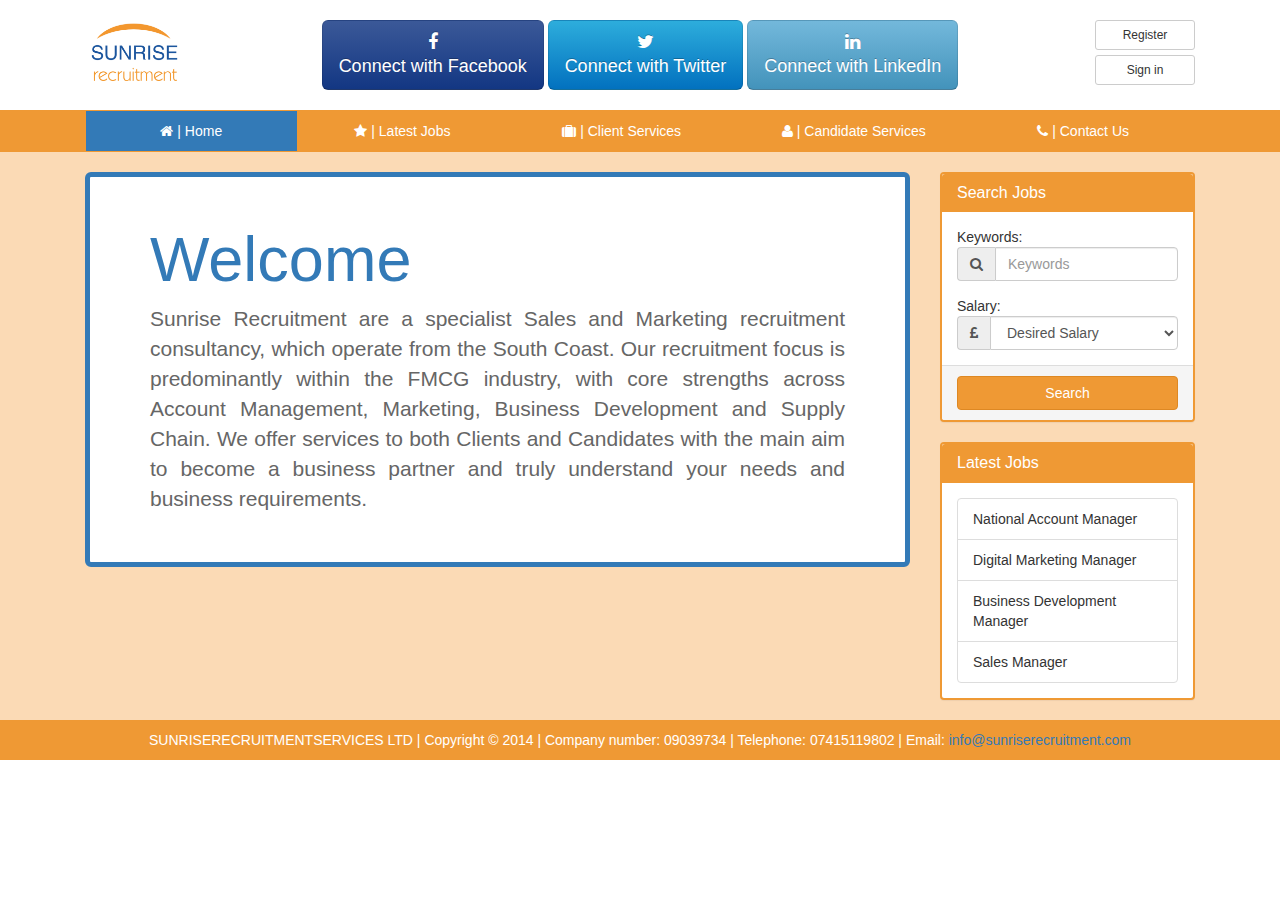
<file: Index.html>
﻿<!DOCTYPE html>
<html ng-app="appModule">
<head>
    <title>Sunrise Recruitment</title>
    <link href="Content/bootstrap.css" rel="stylesheet" />
    <link href="Content/font-awesome.css" rel="stylesheet" />
    <link href="Content/social-buttons.css" rel="stylesheet" />
    <link href="Content/Site.css" rel="stylesheet" />

    <meta name="viewport" content="width=device-width, initial-scale=1" />

    <script src="Scripts/jquery-2.1.1.js"></script>
    <script src="Scripts/bootstrap.js"></script>
    <script src="Scripts/underscore.js"></script>

    <!-- Angular Scripts -->
    <script src="Scripts/angular.js"></script>
    <script src="Scripts/angular-route.js"></script>
    <script src="Scripts/angular-resource.js"></script>
    <script src="Scripts/angular-animate.min.js"></script>
    <script src="Scripts/angular-loader.min.js"></script>
    <script src="Scripts/angular-cookies.min.js"></script>
    <script src="Scripts/angular-ui/ui-bootstrap.js"></script>
    <script src="Scripts/angular-ui/ui-bootstrap-tpls.js"></script>

    <script src="app/app-module.js"></script>
    <script src="app/app-controller.js"></script>
    
    <script src="app/shared/filters/cut-filter.js"></script>

    <script src="app/logged-out/2-current-jobs/jobs-controller.js"></script>
    <script src="app/logged-out/6-login/services/logout-service.js"></script>
    <script src="app/logged-out/6-login/services/login-service.js"></script>
    <script src="app/logged-out/6-login/services/registration-service.js"></script>
    <script src="app/logged-out/6-login/login-controller.js"></script>

    <script src="app/logged-in/profile/profile-controller.js"></script>

    <script src="app/shared/services/job-service.js"></script>
</head>
<body ng-controller="app-controller">
    <div class="container-fluid">

        <!-- XS HEADER START -->
        <div class="row visible-xs orange-section" style="padding: 5px;">
            <div class="pull-left">
                <a href="https://www.facebook.com/pages/Sunrise-Recruitment/297526430450891?success=1" class="btn btn-sm btn-facebook small-social-media-icon"><i class="fa fa-facebook"></i></a>
                <a href="https://twitter.com/SunriseRecruit1" class="btn btn-sm btn-twitter small-social-media-icon"><i class="fa fa-twitter"></i></a>
                <a href="https://www.linkedin.com/company/5375982?trk=tyah&trkInfo=tarId%3A1417370917753%2Ctas%3Asunrise%20recruitment%2Cidx%3A1-1-1" class="btn btn-sm btn-linkedin small-social-media-icon"><i class="fa fa-linkedin"></i></a>
            </div>
            <div class="pull-right">
                <a href="#/sign-in" class="btn btn-default btn-sm">Register</a>
                <a href="#/sign-in" class="btn btn-default btn-sm">Sign in</a>
            </div>
        </div>

        <div class="row visible-xs white-section" style="padding: 20px;">
            <div class="col-xs-12" style="text-align:center;">
                <img style="max-height: 65px;" src="Content/Images/SunriseRecruitmentLogo.png" />
            </div>
        </div>
        <!-- XS HEADER END -->

        <!-- LG HEADER START -->

            <div class="row visible-lg white-section">
                <div class="container center-block" style="margin-top: 20px; margin-bottom: 20px;">
                    <div class="col-lg-2">
                        <img class="img-responsive" style="max-width: 100px; height: auto;" src="Content/Images/SunriseRecruitmentLogo.png" />
                    </div>
                    <div class="col-lg-8" style="text-align: center;">

                        <!-- Large Social Media Icons -->
                        <div class="visible-lg">
                            <a href="https://www.facebook.com/pages/Sunrise-Recruitment/297526430450891?success=1" class="btn btn-lg btn-facebook"><i class="fa fa-facebook"></i> <br /> Connect with Facebook</a>
                            <a href="https://twitter.com/SunriseRecruit1" class="btn btn-lg btn-twitter"><i class="fa fa-twitter"></i> <br /> Connect with Twitter</a>
                            <a href="https://www.linkedin.com/company/5375982?trk=tyah&trkInfo=tarId%3A1417370917753%2Ctas%3Asunrise%20recruitment%2Cidx%3A1-1-1" class="btn btn-lg btn-linkedin"><i class="fa fa-linkedin"></i> <br /> Connect with LinkedIn</a>
                        </div>

                    </div>
                    <div class="col-lg-2" data-ng-if="(!sessionData.username)">
                        <a href="#/sign-in" class="btn btn-default btn-block btn-sm pull-right" style="max-width: 100px;">Register</a>
                        <a href="#/sign-in" class="btn btn-default btn-block btn-sm pull-right" style="max-width: 100px;">Sign in</a>
                    </div>
                    <div class="col-lg-2" data-ng-if="(!!sessionData.username)">
                        <button class="btn btn-default btn-block btn-sm pull-right" data-ng-click="logout()" style="max-width: 100px;">Sign Out</button>
                        <a href="#/profile" class="btn btn-default btn-block btn-sm pull-right" style="max-width: 100px;">View Profile</a>
                    </div>
                </div>
            </div>
            <div class="row" style="background: #EF9934;">
                <div class="container">

                    <div id="menu" class="navbar" style="margin-bottom: 0; min-height: inherit;">
                        <div class="navbar-header">
                            <button class="btn navbar-toggle" data-toggle="collapse" data-target=".navbar-collapse">
                                Show/Hide Menu <span class="fa fa-align-justify"></span>
                            </button>
                        </div>
                        <div class="navbar-collapse collapse">
                            <ul class="nav nav-justified">
                                <li class="" role="presentation" ng-class="{ active: isActive('/home') }">
                                    <a href="#/home">
                                        <span class="fa fa-home"></span>
                                        | Home
                                    </a>
                                </li>
                                <li class="" role="presentation" ng-class="{ active: isActive('/current-jobs') }">
                                    <a href="#/current-jobs">
                                        <span class="fa fa-star"></span>
                                        | Latest Jobs
                                    </a>
                                </li>
                                <li class="" role="presentation" ng-class="{ active: isActive('/client-services') }">
                                    <a href="#/client-services">
                                        <span class="fa fa-suitcase"></span>
                                        | Client Services
                                    </a>
                                </li>
                                <li class="" role="presentation" ng-class="{ active: isActive('/candidate-services') }">
                                    <a href="#/candidate-services">
                                        <span class="fa fa-user"></span>
                                        | Candidate Services
                                    </a>
                                </li>
                                <li class="" role="presentation" ng-class="{ active: isActive('/contact-us') }">
                                    <a href="#/contact-us">
                                        <span class="fa fa-phone"></span>
                                        | Contact Us
                                    </a>
                                </li>
                            </ul>
                        </div>
                    </div>


                </div>
            </div>
            <div class="row" style="background: rgb(251,218,181); padding-top: 20px;">
                <div class="container center-block">

                    <div class="col-lg-9" ng-view=""></div>

                    <div class="col-lg-3">
                        <div class="panel panel-sunrise-2">
                            <div class="panel-heading">
                                <h2 class="panel-title">Search Jobs</h2>
                            </div>
                            <div class="panel-body">
                                <form>
                                    <label class="control-label" >Keywords:</label>
                                    <div style="margin-bottom: 15px" class="input-group">
                                        <span class="input-group-addon"><i class="fa fa-search"></i></span>
                                        <input class="form-control" type="text" placeholder="Keywords" />
                                    </div>

                                    <label class="control-label" >Salary:</label>
                                    <div style="margin-bottom: 0px" class="input-group">
                                        <span class="input-group-addon"><i class="fa fa-gbp"></i></span>
                                        <select class="form-control">
                                            <option>Desired Salary</option>
                                            <option>> 15,000</option>
                                            <option>> 20,000</option>
                                            <option>> 25,000</option>
                                            <option>> 30,000</option>
                                            <option>> 40,000</option>
                                            <option>> 50,000</option>
                                            <option>> 60,000</option>
                                            <option>> 70,000</option>
                                            <option>> 80,000</option>
                                            <option>> 90,000</option>
                                            <option>> 100,000</option>
                                        </select>
                                    </div>
                                </form>
                            </div>
                            <div class="panel-footer">
                                <button class="btn btn-block btn-primary">Search</button>
                            </div>
                        </div>
                        <div class="panel panel-sunrise-2">
                            <div class="panel-heading">
                                <h2 class="panel-title">Latest Jobs</h2>
                            </div>
                            <div class="panel-body">
                                <ul class="list-group" style="margin-bottom: 0;">
                                    <li class="list-group-item">National Account Manager</li>
                                    <li class="list-group-item">Digital Marketing Manager</li>
                                    <li class="list-group-item">Business Development Manager</li>
                                    <li class="list-group-item">Sales Manager</li>
                                </ul>
                            </div>
                        </div>
                    </div>
                </div>
            </div>
            <div id="footer" class="row" style="background: #EF9934; color: #ffffff;">
                <div class="container center-block" style="text-align: center; padding-top: 10px;">
                    <p>
                        SUNRISERECRUITMENTSERVICES LTD | Copyright &copy; 2014 |
                        Company number: 09039734 |
                        Telephone: <span>07415119802</span> |
                        Email: <a href="mailto:info@sunriserecruitment.com">info@sunriserecruitment.com</a>
                    </p>
                </div>
            </div>
        </div>
</body>
</html>
</file>
<file: Content/Site.css>
﻿
hr {
    border-top: 1px solid rgb(251,218,181); 
    border-bottom: 0;
}
.jumbotron {
    background: #fff;
    margin-bottom: 20px;
    border: 5px solid rgb(51, 122, 183);
}

.jumbotron h1{
    margin-top: 0px;
    color: rgb(51, 122, 183);
}
.jumbotron p{
    margin-bottom: 0px;
    color: #666666;
    text-align: justify;
}

.nav li a {
    color: #ffffff;
    border-radius: 0;
}

.nav li a:hover {
    background: rgb(251,218,181);
    color: #666666;
}

.nav li.active a {
    background: rgb(51, 122, 183);
    color: #fff;
}

.latest-job-panel {
    background: #fff;
    
    /* border: 1px solid rgb(51, 122, 183); */
    margin: 0 0 10px 0;
}

.latest-job-panel span{
    padding: 5px 0 5px 0;
    display: block;
    text-align: center;
    font-size: 10pt;
    /* color: rgb(51, 122, 183); */
    color: #666;
}

.sunrise-side-panel {
    margin-bottom: 20px; 
    padding: 20px; 
    
    /* border: 1px solid rgb(51, 122, 183); 
    background: #ccc;*/
    
    border: 2px solid #ffffff;
    background: #EF9934;
}

    .sunrise-side-panel label {
        color: #ffffff;
        font-weight: normal;
    }

.sunrise-side-panel h4{
    margin-top: 0;
}

.sunrise-side-panel h4{
    color: rgb(51, 122, 183); 
    color: #ffffff;

    text-align: center;
}

#butFacebook:hover {
  color: #ffffff;
  background-color: #133783;
  *background-color: #102e6d;
}

/* Specific panel-sunrise Styles */
.panel-sunrise {
  border-color: rgb(51, 122, 183); /* blue */
  border-width: 2px;
}
.panel-sunrise > .panel-heading {
  color: #fff;
  background-color: rgb(51, 122, 183); /* blue */
  border-color: rgb(51, 122, 183); /* blue */
}
.panel-sunrise > .panel-heading + .panel-collapse > .panel-body {
  border-top-color: rgb(51, 122, 183); /* blue */
}
.panel-sunrise > .panel-heading .badge {
  color: #f5f5f5;
  background-color: #333;
}
.panel-sunrise > .panel-footer + .panel-collapse > .panel-body {
  border-bottom-color: rgb(51, 122, 183); /* blue */
}

/* Specific panel-sunrise-2 Styles */
.panel-sunrise-2 {
  border-color: #EF9934; /* Deep Orange */
  border-width: 2px;
}
.panel-sunrise-2 > .panel-heading {
  color: #fff;
  background-color: #EF9934; /* Deep Orange */
  border-color: #EF9934; /* Deep Orange */
}
.panel-sunrise-2 > .panel-heading + .panel-collapse > .panel-body {
  border-top-color: #EF9934; /* Deep Orange */
}
.panel-sunrise-2 > .panel-heading .badge {
  color: #f5f5f5;
  background-color: #333;
}
.panel-sunrise-2 > .panel-footer + .panel-collapse > .panel-body {
  border-bottom-color: #EF9934; /* Deep Orange */
}


.panel-sunrise-2 .btn-primary {
  color: #fff;
  background-color: #EF9934; /* Deep Orange */
  border-color: #de8823; /* Deep Orange Dark Border */
}
.panel-sunrise-2 .btn-primary:hover,
.panel-sunrise-2 .btn-primary:focus,
.panel-sunrise-2 .btn-primary.focus,
.panel-sunrise-2 .btn-primary:active,
.panel-sunrise-2 .btn-primary.active {
  color: #fff;
  background-color: #d0801c;
  border-color: #de8823;
}

/* Generic panel-sunrise Styles */
.panel-sunrise label
,.panel-sunrise-2 label {
    font-weight: normal; margin-bottom: 0;
}

.panel-sunrise h4
,.panel-sunrise-2 h4 {
    margin-bottom: 0;
}

.panel-sunrise p
,.panel-sunrise-2 p {
    margin-bottom: 20px;
}

.panel-sunrise .first-element
,.panel-sunrise-2 .first-element {
    padding-top: 0; 
    margin-top: 0;
}

.panel-sunrise .last-element
,.panel-sunrise-2 .last-element {
    padding-bottom: 0; 
    margin-bottom: 0;
}


.sunrise-highlight-text {
    color:rgb(51, 122, 183);
}

.orange-section {
    background: #EF9934;
}
.white-section{
    background: #ffffff;
}

.navbar-header {
    text-align: center;
}

.navbar-toggle,
.navbar-toggle:hover,
.navbar-toggle:focus {
    padding: 5px;
    margin: 0;
    color: #fff;
    float: none;
}
</file>
<file: Content/social-buttons.css>
﻿/*!
 * Social Buttons for Twitter Bootstrap v1.0.0
 *
 * Copyright 2013 Adam Neumann
 * Licensed under the Apache License v2.0
 * http://www.apache.org/licenses/LICENSE-2.0
 */

.btn-facebook {
  color: #ffffff;
  text-shadow: 0 -1px 0 rgba(0, 0, 0, 0.25);
  background-color: #2b4b90;
  *background-color: #133783;
  background-image: -moz-linear-gradient(top, #3b5998, #133783);
  background-image: -webkit-gradient(linear, 0 0, 0 100%, from(#3b5998), to(#133783));
  background-image: -webkit-linear-gradient(top, #3b5998, #133783);
  background-image: -o-linear-gradient(top, #3b5998, #133783);
  background-image: linear-gradient(to bottom, #3b5998, #133783);
  background-repeat: repeat-x;
  border-color: #133783 #133783 #091b40;
  border-color: rgba(0, 0, 0, 0.1) rgba(0, 0, 0, 0.1) rgba(0, 0, 0, 0.25);
  filter: progid:DXImageTransform.Microsoft.gradient(startColorstr='#ff3b5998', endColorstr='#ff133783', GradientType=0);
  filter: progid:DXImageTransform.Microsoft.gradient(enabled=false);
}

.btn-facebook:hover,
.btn-facebook:focus,
.btn-facebook:active,
.btn-facebook.active,
.btn-facebook.disabled,
.btn-facebook[disabled] {
  color: #ffffff;
  background-color: #133783;
  *background-color: #102e6d;
}

.btn-facebook:active,
.btn-facebook.active {
  background-color: #0d2456 \9;
}

.btn-twitter {
  color: #ffffff;
  text-shadow: 0 -1px 0 rgba(0, 0, 0, 0.25);
  background-color: #1c95d0;
  *background-color: #0271bf;
  background-image: -moz-linear-gradient(top, #2daddc, #0271bf);
  background-image: -webkit-gradient(linear, 0 0, 0 100%, from(#2daddc), to(#0271bf));
  background-image: -webkit-linear-gradient(top, #2daddc, #0271bf);
  background-image: -o-linear-gradient(top, #2daddc, #0271bf);
  background-image: linear-gradient(to bottom, #2daddc, #0271bf);
  background-repeat: repeat-x;
  border-color: #0271bf #0271bf #014473;
  border-color: rgba(0, 0, 0, 0.1) rgba(0, 0, 0, 0.1) rgba(0, 0, 0, 0.25);
  filter: progid:DXImageTransform.Microsoft.gradient(startColorstr='#ff2daddc', endColorstr='#ff0271bf', GradientType=0);
  filter: progid:DXImageTransform.Microsoft.gradient(enabled=false);
}

.btn-twitter:hover,
.btn-twitter:focus,
.btn-twitter:active,
.btn-twitter.active,
.btn-twitter.disabled,
.btn-twitter[disabled] {
  color: #ffffff;
  background-color: #0271bf;
  *background-color: #0262a6;
}

.btn-twitter:active,
.btn-twitter.active {
  background-color: #01538d \9;
}

.btn-github {
  color: #000000;
  text-shadow: 0 0.7px 0 rgba(0, 0, 0, 0.1);
  background-color: #f2f2f2;
  *background-color: #e6e6e6;
  background-image: -moz-linear-gradient(top, #fafafa, #e6e6e6);
  background-image: -webkit-gradient(linear, 0 0, 0 100%, from(#fafafa), to(#e6e6e6));
  background-image: -webkit-linear-gradient(top, #fafafa, #e6e6e6);
  background-image: -o-linear-gradient(top, #fafafa, #e6e6e6);
  background-image: linear-gradient(to bottom, #fafafa, #e6e6e6);
  background-repeat: repeat-x;
  border-color: #e6e6e6 #e6e6e6 #c0c0c0;
  border-color: rgba(0, 0, 0, 0.1) rgba(0, 0, 0, 0.1) rgba(0, 0, 0, 0.25);
  filter: progid:DXImageTransform.Microsoft.gradient(startColorstr='#fffafafa', endColorstr='#ffe6e6e6', GradientType=0);
  filter: progid:DXImageTransform.Microsoft.gradient(enabled=false);
}

.btn-github:hover,
.btn-github:focus,
.btn-github:active,
.btn-github.active,
.btn-github.disabled,
.btn-github[disabled] {
  color: #000000;
  background-color: #e6e6e6;
  *background-color: #d9d9d9;
}

.btn-github:active,
.btn-github.active {
  background-color: #cdcdcd \9;
}

.btn-pinterest {
  color: #ffffff;
  text-shadow: 0 -1px 0 rgba(0, 0, 0, 0.25);
  background-color: #c51e25;
  *background-color: #ab171e;
  background-image: -moz-linear-gradient(top, #d62229, #ab171e);
  background-image: -webkit-gradient(linear, 0 0, 0 100%, from(#d62229), to(#ab171e));
  background-image: -webkit-linear-gradient(top, #d62229, #ab171e);
  background-image: -o-linear-gradient(top, #d62229, #ab171e);
  background-image: linear-gradient(to bottom, #d62229, #ab171e);
  background-repeat: repeat-x;
  border-color: #ab171e #ab171e #680e12;
  border-color: rgba(0, 0, 0, 0.1) rgba(0, 0, 0, 0.1) rgba(0, 0, 0, 0.25);
  filter: progid:DXImageTransform.Microsoft.gradient(startColorstr='#ffd62229', endColorstr='#ffab171e', GradientType=0);
  filter: progid:DXImageTransform.Microsoft.gradient(enabled=false);
}

.btn-pinterest:hover,
.btn-pinterest:focus,
.btn-pinterest:active,
.btn-pinterest.active,
.btn-pinterest.disabled,
.btn-pinterest[disabled] {
  color: #ffffff;
  background-color: #ab171e;
  *background-color: #95141a;
}

.btn-pinterest:active,
.btn-pinterest.active {
  background-color: #7e1116 \9;
}

.btn-linkedin {
  color: #ffffff;
  text-shadow: 0 -1px 0 rgba(0, 0, 0, 0.25);
  background-color: #60a9ce;
  *background-color: #4393bb;
  background-image: -moz-linear-gradient(top, #73b8db, #4393bb);
  background-image: -webkit-gradient(linear, 0 0, 0 100%, from(#73b8db), to(#4393bb));
  background-image: -webkit-linear-gradient(top, #73b8db, #4393bb);
  background-image: -o-linear-gradient(top, #73b8db, #4393bb);
  background-image: linear-gradient(to bottom, #73b8db, #4393bb);
  background-repeat: repeat-x;
  border-color: #4393bb #4393bb #2f6783;
  border-color: rgba(0, 0, 0, 0.1) rgba(0, 0, 0, 0.1) rgba(0, 0, 0, 0.25);
  filter: progid:DXImageTransform.Microsoft.gradient(startColorstr='#ff73b8db', endColorstr='#ff4393bb', GradientType=0);
  filter: progid:DXImageTransform.Microsoft.gradient(enabled=false);
}

.btn-linkedin:hover,
.btn-linkedin:focus,
.btn-linkedin:active,
.btn-linkedin.active,
.btn-linkedin.disabled,
.btn-linkedin[disabled] {
  color: #ffffff;
  background-color: #4393bb;
  *background-color: #3c84a8;
}

.btn-linkedin:active,
.btn-linkedin.active {
  background-color: #367595 \9;
}

.btn-google-plus {
  color: #ffffff;
  text-shadow: 0 -1px 0 rgba(0, 0, 0, 0.25);
  background-color: #d34332;
  *background-color: #c53727;
  background-image: -moz-linear-gradient(top, #dd4b39, #c53727);
  background-image: -webkit-gradient(linear, 0 0, 0 100%, from(#dd4b39), to(#c53727));
  background-image: -webkit-linear-gradient(top, #dd4b39, #c53727);
  background-image: -o-linear-gradient(top, #dd4b39, #c53727);
  background-image: linear-gradient(to bottom, #dd4b39, #c53727);
  background-repeat: repeat-x;
  border-color: #c53727 #c53727 #85251a;
  border-color: rgba(0, 0, 0, 0.1) rgba(0, 0, 0, 0.1) rgba(0, 0, 0, 0.25);
  filter: progid:DXImageTransform.Microsoft.gradient(startColorstr='#ffdd4b39', endColorstr='#ffc53727', GradientType=0);
  filter: progid:DXImageTransform.Microsoft.gradient(enabled=false);
}

.btn-google-plus:hover,
.btn-google-plus:focus,
.btn-google-plus:active,
.btn-google-plus.active,
.btn-google-plus.disabled,
.btn-google-plus[disabled] {
  color: #ffffff;
  background-color: #c53727;
  *background-color: #b03123;
}

.btn-google-plus:active,
.btn-google-plus.active {
  background-color: #9a2b1f \9;
}

.btn-instagram {
  color: #ffffff;
  text-shadow: 0 -1px 0 rgba(0, 0, 0, 0.25);
  background-color: #5c88ab;
  *background-color: #3f729b;
  background-image: -moz-linear-gradient(top, #6f97b6, #3f729b);
  background-image: -webkit-gradient(linear, 0 0, 0 100%, from(#6f97b6), to(#3f729b));
  background-image: -webkit-linear-gradient(top, #6f97b6, #3f729b);
  background-image: -o-linear-gradient(top, #6f97b6, #3f729b);
  background-image: linear-gradient(to bottom, #6f97b6, #3f729b);
  background-repeat: repeat-x;
  border-color: #3f729b #3f729b #294a65;
  border-color: rgba(0, 0, 0, 0.1) rgba(0, 0, 0, 0.1) rgba(0, 0, 0, 0.25);
  filter: progid:DXImageTransform.Microsoft.gradient(startColorstr='#ff6f97b6', endColorstr='#ff3f729b', GradientType=0);
  filter: progid:DXImageTransform.Microsoft.gradient(enabled=false);
}

.btn-instagram:hover,
.btn-instagram:focus,
.btn-instagram:active,
.btn-instagram.active,
.btn-instagram.disabled,
.btn-instagram[disabled] {
  color: #ffffff;
  background-color: #3f729b;
  *background-color: #386589;
}

.btn-instagram:active,
.btn-instagram.active {
  background-color: #305777 \9;
}

.btn-dropbox {
  color: #ffffff;
  text-shadow: 0 -1px 0 rgba(0, 0, 0, 0.25);
  background-color: #2e95e0;
  *background-color: #2181cf;
  background-image: -moz-linear-gradient(top, #37a3eb, #2181cf);
  background-image: -webkit-gradient(linear, 0 0, 0 100%, from(#37a3eb), to(#2181cf));
  background-image: -webkit-linear-gradient(top, #37a3eb, #2181cf);
  background-image: -o-linear-gradient(top, #37a3eb, #2181cf);
  background-image: linear-gradient(to bottom, #37a3eb, #2181cf);
  background-repeat: repeat-x;
  border-color: #2181cf #2181cf #16588d;
  border-color: rgba(0, 0, 0, 0.1) rgba(0, 0, 0, 0.1) rgba(0, 0, 0, 0.25);
  filter: progid:DXImageTransform.Microsoft.gradient(startColorstr='#ff37a3eb', endColorstr='#ff2181cf', GradientType=0);
  filter: progid:DXImageTransform.Microsoft.gradient(enabled=false);
}

.btn-dropbox:hover,
.btn-dropbox:focus,
.btn-dropbox:active,
.btn-dropbox.active,
.btn-dropbox.disabled,
.btn-dropbox[disabled] {
  color: #ffffff;
  background-color: #2181cf;
  *background-color: #1d73b9;
}

.btn-dropbox:active,
.btn-dropbox.active {
  background-color: #1a66a3 \9;
}

.btn-bitbucket {
  color: #ffffff;
  text-shadow: 0 -1px 0 rgba(0, 0, 0, 0.25);
  background-color: #285991;
  *background-color: #205081;
  background-image: -moz-linear-gradient(top, #2d5f9c, #205081);
  background-image: -webkit-gradient(linear, 0 0, 0 100%, from(#2d5f9c), to(#205081));
  background-image: -webkit-linear-gradient(top, #2d5f9c, #205081);
  background-image: -o-linear-gradient(top, #2d5f9c, #205081);
  background-image: linear-gradient(to bottom, #2d5f9c, #205081);
  background-repeat: repeat-x;
  border-color: #205081 #205081 #112a44;
  border-color: rgba(0, 0, 0, 0.1) rgba(0, 0, 0, 0.1) rgba(0, 0, 0, 0.25);
  filter: progid:DXImageTransform.Microsoft.gradient(startColorstr='#ff2d5f9c', endColorstr='#ff205081', GradientType=0);
  filter: progid:DXImageTransform.Microsoft.gradient(enabled=false);
}

.btn-bitbucket:hover,
.btn-bitbucket:focus,
.btn-bitbucket:active,
.btn-bitbucket.active,
.btn-bitbucket.disabled,
.btn-bitbucket[disabled] {
  color: #ffffff;
  background-color: #205081;
  *background-color: #1b436d;
}

.btn-bitbucket:active,
.btn-bitbucket.active {
  background-color: #163758 \9;
}

.btn-dribbble {
  color: #ffffff;
  text-shadow: 0 -1px 0 rgba(0, 0, 0, 0.25);
  background-color: #de447f;
  *background-color: #cb396f;
  background-image: -moz-linear-gradient(top, #ea4c89, #cb396f);
  background-image: -webkit-gradient(linear, 0 0, 0 100%, from(#ea4c89), to(#cb396f));
  background-image: -webkit-linear-gradient(top, #ea4c89, #cb396f);
  background-image: -o-linear-gradient(top, #ea4c89, #cb396f);
  background-image: linear-gradient(to bottom, #ea4c89, #cb396f);
  background-repeat: repeat-x;
  border-color: #cb396f #cb396f #91264e;
  border-color: rgba(0, 0, 0, 0.1) rgba(0, 0, 0, 0.1) rgba(0, 0, 0, 0.25);
  filter: progid:DXImageTransform.Microsoft.gradient(startColorstr='#ffea4c89', endColorstr='#ffcb396f', GradientType=0);
  filter: progid:DXImageTransform.Microsoft.gradient(enabled=false);
}

.btn-dribbble:hover,
.btn-dribbble:focus,
.btn-dribbble:active,
.btn-dribbble.active,
.btn-dribbble.disabled,
.btn-dribbble[disabled] {
  color: #ffffff;
  background-color: #cb396f;
  *background-color: #ba3163;
}

.btn-dribbble:active,
.btn-dribbble.active {
  background-color: #a62b59 \9;
}

.btn-flickr {
  color: #ffffff;
  text-shadow: 0 -1px 0 rgba(0, 0, 0, 0.25);
  background-color: #f63198;
  *background-color: #ff0084;
  background-image: -moz-linear-gradient(top, #f051a5, #ff0084);
  background-image: -webkit-gradient(linear, 0 0, 0 100%, from(#f051a5), to(#ff0084));
  background-image: -webkit-linear-gradient(top, #f051a5, #ff0084);
  background-image: -o-linear-gradient(top, #f051a5, #ff0084);
  background-image: linear-gradient(to bottom, #f051a5, #ff0084);
  background-repeat: repeat-x;
  border-color: #ff0084 #ff0084 #b3005c;
  border-color: rgba(0, 0, 0, 0.1) rgba(0, 0, 0, 0.1) rgba(0, 0, 0, 0.25);
  filter: progid:DXImageTransform.Microsoft.gradient(startColorstr='#fff051a5', endColorstr='#ffff0084', GradientType=0);
  filter: progid:DXImageTransform.Microsoft.gradient(enabled=false);
}

.btn-flickr:hover,
.btn-flickr:focus,
.btn-flickr:active,
.btn-flickr.active,
.btn-flickr.disabled,
.btn-flickr[disabled] {
  color: #ffffff;
  background-color: #ff0084;
  *background-color: #e60077;
}

.btn-flickr:active,
.btn-flickr.active {
  background-color: #cc006a \9;
}

.btn-foursquare {
  color: #ffffff;
  text-shadow: 0 -1px 0 rgba(0, 0, 0, 0.25);
  background-color: #079dcd;
  *background-color: #0072b1;
  background-image: -moz-linear-gradient(top, #0cbadf, #0072b1);
  background-image: -webkit-gradient(linear, 0 0, 0 100%, from(#0cbadf), to(#0072b1));
  background-image: -webkit-linear-gradient(top, #0cbadf, #0072b1);
  background-image: -o-linear-gradient(top, #0cbadf, #0072b1);
  background-image: linear-gradient(to bottom, #0cbadf, #0072b1);
  background-repeat: repeat-x;
  border-color: #0072b1 #0072b1 #004165;
  border-color: rgba(0, 0, 0, 0.1) rgba(0, 0, 0, 0.1) rgba(0, 0, 0, 0.25);
  filter: progid:DXImageTransform.Microsoft.gradient(startColorstr='#ff0cbadf', endColorstr='#ff0072b1', GradientType=0);
  filter: progid:DXImageTransform.Microsoft.gradient(enabled=false);
}

.btn-foursquare:hover,
.btn-foursquare:focus,
.btn-foursquare:active,
.btn-foursquare.active,
.btn-foursquare.disabled,
.btn-foursquare[disabled] {
  color: #ffffff;
  background-color: #0072b1;
  *background-color: #006298;
}

.btn-foursquare:active,
.btn-foursquare.active {
  background-color: #00517e \9;
}

.btn-renren {
  color: #ffffff;
  text-shadow: 0 -1px 0 rgba(0, 0, 0, 0.25);
  background-color: #3773ab;
  *background-color: #33669a;
  background-image: -moz-linear-gradient(top, #397cb6, #33669a);
  background-image: -webkit-gradient(linear, 0 0, 0 100%, from(#397cb6), to(#33669a));
  background-image: -webkit-linear-gradient(top, #397cb6, #33669a);
  background-image: -o-linear-gradient(top, #397cb6, #33669a);
  background-image: linear-gradient(to bottom, #397cb6, #33669a);
  background-repeat: repeat-x;
  border-color: #33669a #33669a #204061;
  border-color: rgba(0, 0, 0, 0.1) rgba(0, 0, 0, 0.1) rgba(0, 0, 0, 0.25);
  filter: progid:DXImageTransform.Microsoft.gradient(startColorstr='#ff397cb6', endColorstr='#ff33669a', GradientType=0);
  filter: progid:DXImageTransform.Microsoft.gradient(enabled=false);
}

.btn-renren:hover,
.btn-renren:focus,
.btn-renren:active,
.btn-renren.active,
.btn-renren.disabled,
.btn-renren[disabled] {
  color: #ffffff;
  background-color: #33669a;
  *background-color: #2d5987;
}

.btn-renren:active,
.btn-renren.active {
  background-color: #264d74 \9;
}

.btn-skype {
  color: #ffffff;
  text-shadow: 0 -1px 0 rgba(0, 0, 0, 0.25);
  background-color: #43bbe8;
  *background-color: #00aff0;
  background-image: -moz-linear-gradient(top, #70c3e2, #00aff0);
  background-image: -webkit-gradient(linear, 0 0, 0 100%, from(#70c3e2), to(#00aff0));
  background-image: -webkit-linear-gradient(top, #70c3e2, #00aff0);
  background-image: -o-linear-gradient(top, #70c3e2, #00aff0);
  background-image: linear-gradient(to bottom, #70c3e2, #00aff0);
  background-repeat: repeat-x;
  border-color: #00aff0 #00aff0 #0077a3;
  border-color: rgba(0, 0, 0, 0.1) rgba(0, 0, 0, 0.1) rgba(0, 0, 0, 0.25);
  filter: progid:DXImageTransform.Microsoft.gradient(startColorstr='#ff70c3e2', endColorstr='#ff00aff0', GradientType=0);
  filter: progid:DXImageTransform.Microsoft.gradient(enabled=false);
}

.btn-skype:hover,
.btn-skype:focus,
.btn-skype:active,
.btn-skype.active,
.btn-skype.disabled,
.btn-skype[disabled] {
  color: #ffffff;
  background-color: #00aff0;
  *background-color: #009cd7;
}

.btn-skype:active,
.btn-skype.active {
  background-color: #008abd \9;
}

.btn-stackexchange {
  color: #ffffff;
  text-shadow: 0 -1px 0 rgba(0, 0, 0, 0.25);
  background-color: #3a70b0;
  *background-color: #185397;
  background-image: -moz-linear-gradient(top, #5184c1, #185397);
  background-image: -webkit-gradient(linear, 0 0, 0 100%, from(#5184c1), to(#185397));
  background-image: -webkit-linear-gradient(top, #5184c1, #185397);
  background-image: -o-linear-gradient(top, #5184c1, #185397);
  background-image: linear-gradient(to bottom, #5184c1, #185397);
  background-repeat: repeat-x;
  border-color: #185397 #185397 #0e2f55;
  border-color: rgba(0, 0, 0, 0.1) rgba(0, 0, 0, 0.1) rgba(0, 0, 0, 0.25);
  filter: progid:DXImageTransform.Microsoft.gradient(startColorstr='#ff5184c1', endColorstr='#ff185397', GradientType=0);
  filter: progid:DXImageTransform.Microsoft.gradient(enabled=false);
}

.btn-stackexchange:hover,
.btn-stackexchange:focus,
.btn-stackexchange:active,
.btn-stackexchange.active,
.btn-stackexchange.disabled,
.btn-stackexchange[disabled] {
  color: #ffffff;
  background-color: #185397;
  *background-color: #154781;
}

.btn-stackexchange:active,
.btn-stackexchange.active {
  background-color: #113b6b \9;
}

.btn-trello {
  color: #ffffff;
  text-shadow: 0 -1px 0 rgba(0, 0, 0, 0.25);
  background-color: #438ab4;
  *background-color: #27709b;
  background-image: -moz-linear-gradient(top, #569cc4, #27709b);
  background-image: -webkit-gradient(linear, 0 0, 0 100%, from(#569cc4), to(#27709b));
  background-image: -webkit-linear-gradient(top, #569cc4, #27709b);
  background-image: -o-linear-gradient(top, #569cc4, #27709b);
  background-image: linear-gradient(to bottom, #569cc4, #27709b);
  background-repeat: repeat-x;
  border-color: #27709b #27709b #18445e;
  border-color: rgba(0, 0, 0, 0.1) rgba(0, 0, 0, 0.1) rgba(0, 0, 0, 0.25);
  filter: progid:DXImageTransform.Microsoft.gradient(startColorstr='#ff569cc4', endColorstr='#ff27709b', GradientType=0);
  filter: progid:DXImageTransform.Microsoft.gradient(enabled=false);
}

.btn-trello:hover,
.btn-trello:focus,
.btn-trello:active,
.btn-trello.active,
.btn-trello.disabled,
.btn-trello[disabled] {
  color: #ffffff;
  background-color: #27709b;
  *background-color: #226187;
}

.btn-trello:active,
.btn-trello.active {
  background-color: #1d5372 \9;
}

.btn-tumblr {
  color: #ffffff;
  text-shadow: 0 -1px 0 rgba(0, 0, 0, 0.25);
  background-color: #34526e;
  *background-color: #2a4763;
  background-image: -moz-linear-gradient(top, #3a5976, #2a4763);
  background-image: -webkit-gradient(linear, 0 0, 0 100%, from(#3a5976), to(#2a4763));
  background-image: -webkit-linear-gradient(top, #3a5976, #2a4763);
  background-image: -o-linear-gradient(top, #3a5976, #2a4763);
  background-image: linear-gradient(to bottom, #3a5976, #2a4763);
  background-repeat: repeat-x;
  border-color: #2a4763 #2a4763 #13202d;
  border-color: rgba(0, 0, 0, 0.1) rgba(0, 0, 0, 0.1) rgba(0, 0, 0, 0.25);
  filter: progid:DXImageTransform.Microsoft.gradient(startColorstr='#ff3a5976', endColorstr='#ff2a4763', GradientType=0);
  filter: progid:DXImageTransform.Microsoft.gradient(enabled=false);
}

.btn-tumblr:hover,
.btn-tumblr:focus,
.btn-tumblr:active,
.btn-tumblr.active,
.btn-tumblr.disabled,
.btn-tumblr[disabled] {
  color: #ffffff;
  background-color: #2a4763;
  *background-color: #223a51;
}

.btn-tumblr:active,
.btn-tumblr.active {
  background-color: #1b2d3f \9;
}

.btn-vk {
  color: #ffffff;
  text-shadow: 0 -1px 0 rgba(0, 0, 0, 0.25);
  background-color: #50739a;
  *background-color: #426187;
  background-image: -moz-linear-gradient(top, #5a7fa6, #426187);
  background-image: -webkit-gradient(linear, 0 0, 0 100%, from(#5a7fa6), to(#426187));
  background-image: -webkit-linear-gradient(top, #5a7fa6, #426187);
  background-image: -o-linear-gradient(top, #5a7fa6, #426187);
  background-image: linear-gradient(to bottom, #5a7fa6, #426187);
  background-repeat: repeat-x;
  border-color: #426187 #426187 #293c54;
  border-color: rgba(0, 0, 0, 0.1) rgba(0, 0, 0, 0.1) rgba(0, 0, 0, 0.25);
  filter: progid:DXImageTransform.Microsoft.gradient(startColorstr='#ff5a7fa6', endColorstr='#ff426187', GradientType=0);
  filter: progid:DXImageTransform.Microsoft.gradient(enabled=false);
}

.btn-vk:hover,
.btn-vk:focus,
.btn-vk:active,
.btn-vk.active,
.btn-vk.disabled,
.btn-vk[disabled] {
  color: #ffffff;
  background-color: #426187;
  *background-color: #3a5576;
}

.btn-vk:active,
.btn-vk.active {
  background-color: #314865 \9;
}

.btn-weibo {
  color: #ffffff;
  text-shadow: 0 -1px 0 rgba(0, 0, 0, 0.25);
  background-color: #f14f4f;
  *background-color: #e64141;
  background-image: -moz-linear-gradient(top, #f85959, #e64141);
  background-image: -webkit-gradient(linear, 0 0, 0 100%, from(#f85959), to(#e64141));
  background-image: -webkit-linear-gradient(top, #f85959, #e64141);
  background-image: -o-linear-gradient(top, #f85959, #e64141);
  background-image: linear-gradient(to bottom, #f85959, #e64141);
  background-repeat: repeat-x;
  border-color: #e64141 #e64141 #c11919;
  border-color: rgba(0, 0, 0, 0.1) rgba(0, 0, 0, 0.1) rgba(0, 0, 0, 0.25);
  filter: progid:DXImageTransform.Microsoft.gradient(startColorstr='#fff85959', endColorstr='#ffe64141', GradientType=0);
  filter: progid:DXImageTransform.Microsoft.gradient(enabled=false);
}

.btn-weibo:hover,
.btn-weibo:focus,
.btn-weibo:active,
.btn-weibo.active,
.btn-weibo.disabled,
.btn-weibo[disabled] {
  color: #ffffff;
  background-color: #e64141;
  *background-color: #e32a2a;
}

.btn-weibo:active,
.btn-weibo.active {
  background-color: #d81c1c \9;
}

.btn-xing {
  color: #ffffff;
  text-shadow: 0 -1px 0 rgba(0, 0, 0, 0.25);
  background-color: #155c5d;
  *background-color: #074c4d;
  background-image: -moz-linear-gradient(top, #1f6768, #074c4d);
  background-image: -webkit-gradient(linear, 0 0, 0 100%, from(#1f6768), to(#074c4d));
  background-image: -webkit-linear-gradient(top, #1f6768, #074c4d);
  background-image: -o-linear-gradient(top, #1f6768, #074c4d);
  background-image: linear-gradient(to bottom, #1f6768, #074c4d);
  background-repeat: repeat-x;
  border-color: #074c4d #074c4d #010707;
  border-color: rgba(0, 0, 0, 0.1) rgba(0, 0, 0, 0.1) rgba(0, 0, 0, 0.25);
  filter: progid:DXImageTransform.Microsoft.gradient(startColorstr='#ff1f6768', endColorstr='#ff074c4d', GradientType=0);
  filter: progid:DXImageTransform.Microsoft.gradient(enabled=false);
}

.btn-xing:hover,
.btn-xing:focus,
.btn-xing:active,
.btn-xing.active,
.btn-xing.disabled,
.btn-xing[disabled] {
  color: #ffffff;
  background-color: #074c4d;
  *background-color: #053536;
}

.btn-xing:active,
.btn-xing.active {
  background-color: #031e1e \9;
}

.btn-youtube {
  color: #ffffff;
  text-shadow: 0 -1px 0 rgba(0, 0, 0, 0.25);
  background-color: #a72121;
  *background-color: #6e0610;
  background-image: -moz-linear-gradient(top, #cd332d, #6e0610);
  background-image: -webkit-gradient(linear, 0 0, 0 100%, from(#cd332d), to(#6e0610));
  background-image: -webkit-linear-gradient(top, #cd332d, #6e0610);
  background-image: -o-linear-gradient(top, #cd332d, #6e0610);
  background-image: linear-gradient(to bottom, #cd332d, #6e0610);
  background-repeat: repeat-x;
  border-color: #6e0610 #6e0610 #250205;
  border-color: rgba(0, 0, 0, 0.1) rgba(0, 0, 0, 0.1) rgba(0, 0, 0, 0.25);
  filter: progid:DXImageTransform.Microsoft.gradient(startColorstr='#ffcd332d', endColorstr='#ff6e0610', GradientType=0);
  filter: progid:DXImageTransform.Microsoft.gradient(enabled=false);
}

.btn-youtube:hover,
.btn-youtube:focus,
.btn-youtube:active,
.btn-youtube.active,
.btn-youtube.disabled,
.btn-youtube[disabled] {
  color: #ffffff;
  background-color: #6e0610;
  *background-color: #56050c;
}

.btn-youtube:active,
.btn-youtube.active {
  background-color: #3e0309 \9;
}
</file>
